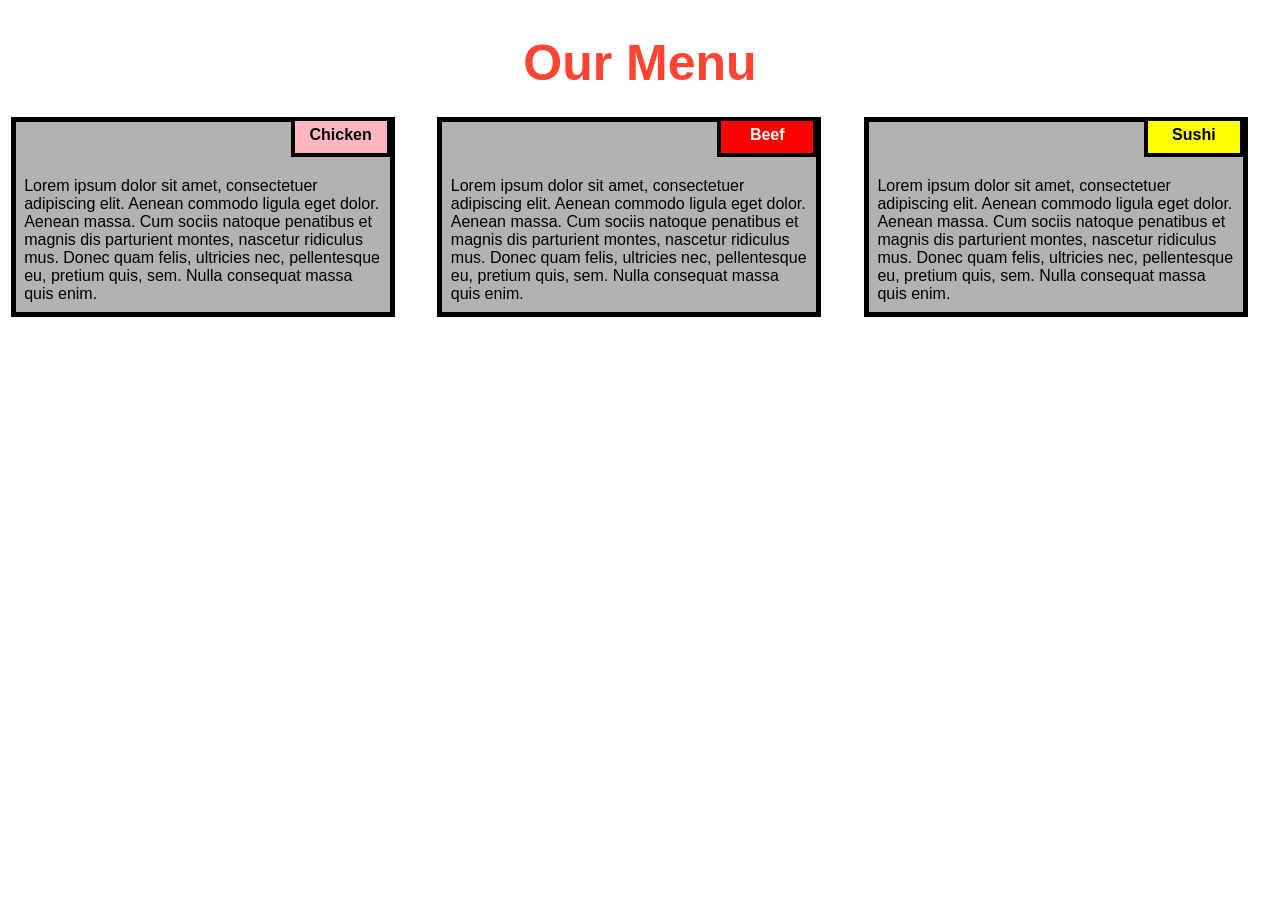
<file: module 2/index.html>
<!DOCTYPE html>
<html>
<head>

<title>Assignment Module 2</title>
<meta name="viewport" content="width=device-width, initial-scale=1">
<link rel="stylesheet" type="text/css" href="css/style.css">

</head>
<body>
<h1>Our Menu</h1>



  <div class="col-lg-4 col-md-6 col-sm-12">
  	<div class="box">
  		<p class="content-name name1">Chicken</p>
  		<p class="content">Lorem ipsum dolor sit amet, consectetuer adipiscing elit. Aenean commodo ligula eget dolor. Aenean massa. Cum sociis natoque penatibus et magnis dis parturient montes, nascetur ridiculus mus. Donec quam felis, ultricies nec, pellentesque eu, pretium quis, sem. Nulla consequat massa quis enim.</p>
  	</div>
  </div>

  <div class="col-lg-4 col-md-6 col-sm-12">
  	<div class="box">
   		<p class="content-name name2">Beef</p>
   		<p class="content">Lorem ipsum dolor sit amet, consectetuer adipiscing elit. Aenean commodo ligula eget dolor. Aenean massa. Cum sociis natoque penatibus et magnis dis parturient montes, nascetur ridiculus mus. Donec quam felis, ultricies nec, pellentesque eu, pretium quis, sem. Nulla consequat massa quis enim.</p>
  	</div>
  </div>

  <div class="col-lg-4 col-md-12 col-sm-12">
  	<div class="box">
  		<p class="content-name name3">Sushi</p>
  		<p class="content">Lorem ipsum dolor sit amet, consectetuer adipiscing elit. Aenean commodo ligula eget dolor. Aenean massa. Cum sociis natoque penatibus et magnis dis parturient montes, nascetur ridiculus mus. Donec quam felis, ultricies nec, pellentesque eu, pretium quis, sem. Nulla consequat massa quis enim.</p>
  	</div>	
  </div>

</body>
</html>
</file>
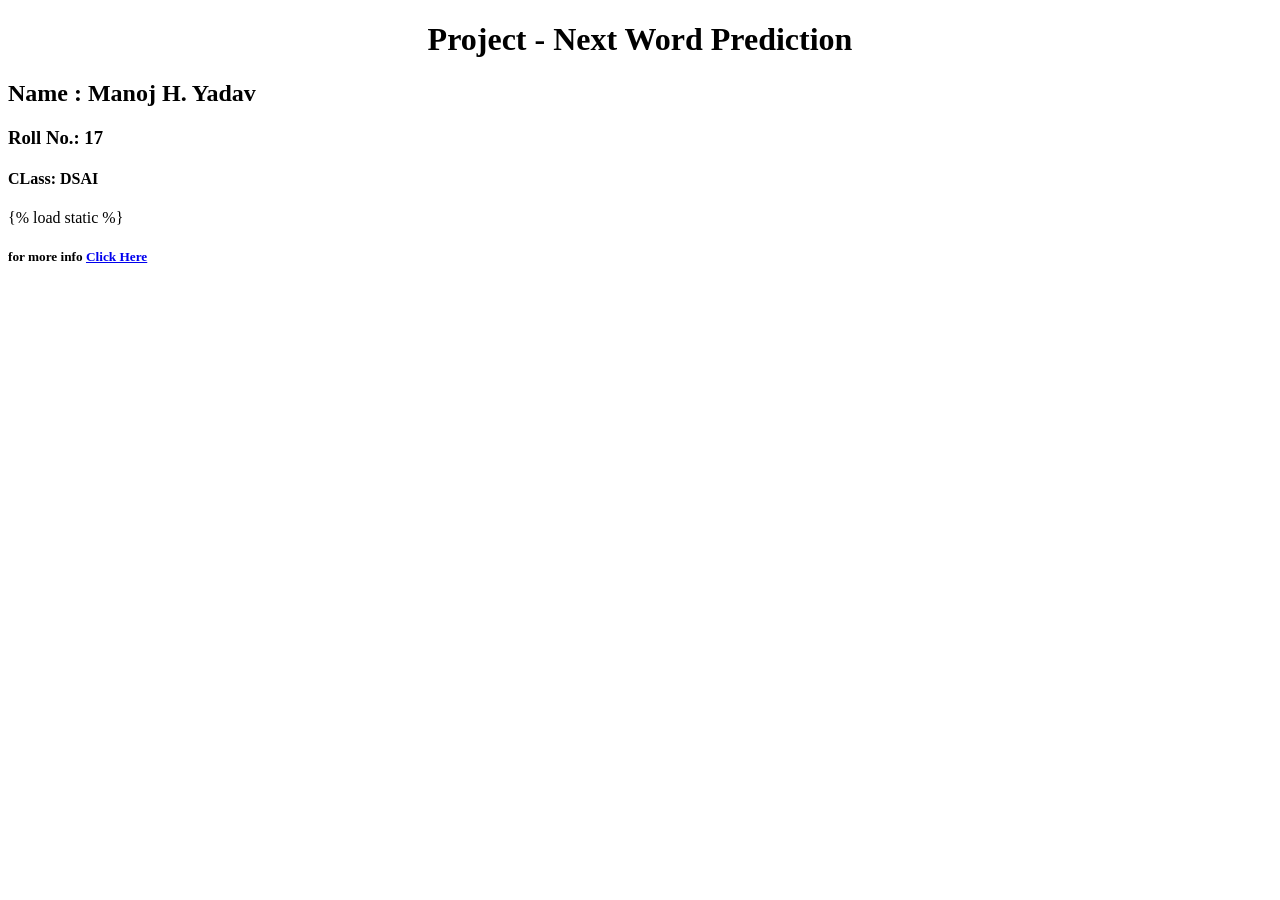
<file: firstProject/templates/about.html>
<!DOCTYPE html>
<html lang="en">
<head>
   <meta charset="UTF-8">
   <meta name="viewport" content="width=device-width, initial-scale=1.0">
   <meta http-equiv="X-UA-Compatible" content="ie=edge">
    <title>about us </title>
</head>
<body>
<h1 align="center">Project - Next Word Prediction </h1>
<div>
    <h2>Name : Manoj H. Yadav </h2>
    <h3>Roll No.: 17</h3>
    <h4>CLass: DSAI </h4>
    {% load static %}
    <h5>for more info <a href="https://www.linkedin.com/in/manoj-yadav-1002">Click Here </a></h5>
</div>

</p>
</body>
</html>
</file>
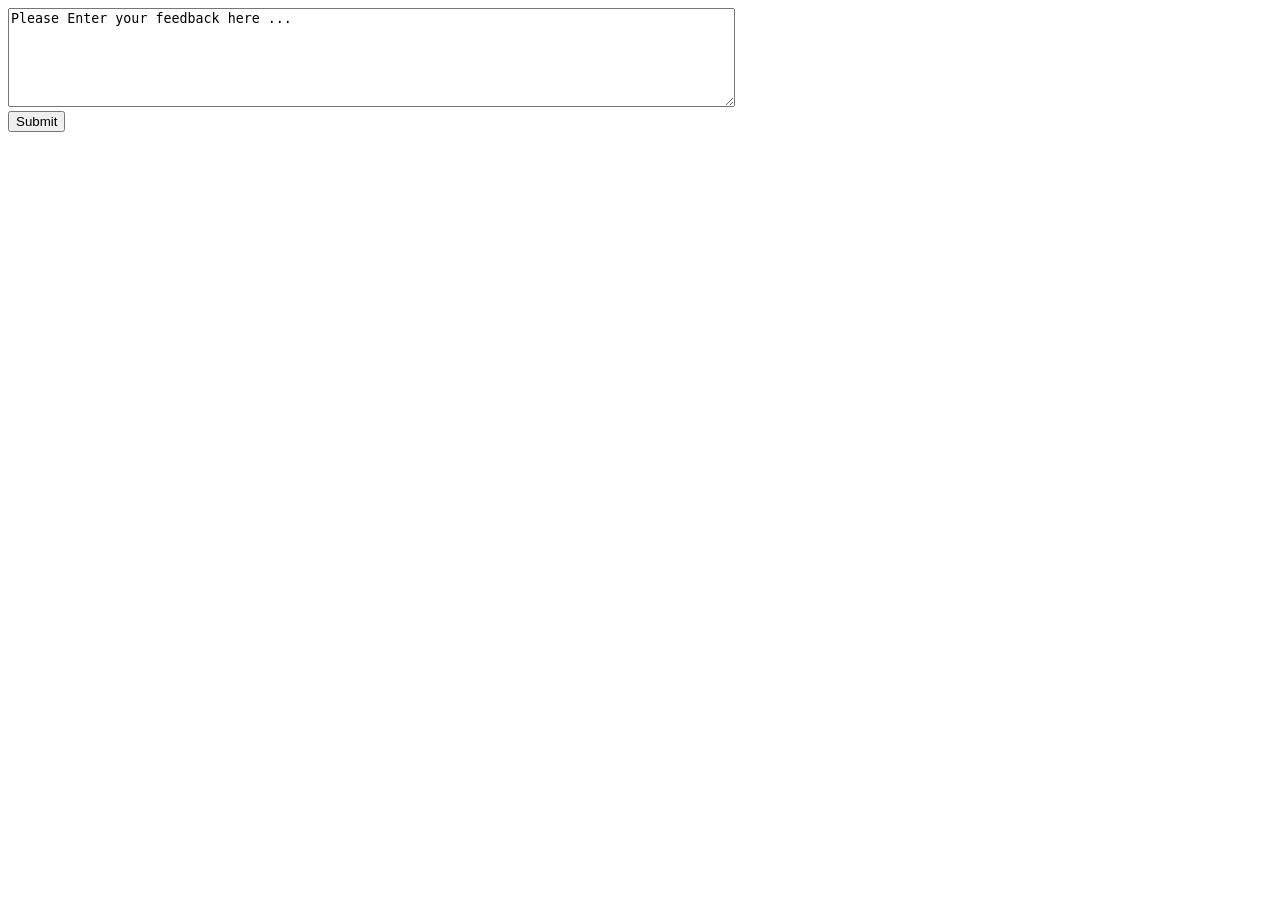
<file: firstProject/templates/feedback.html>
<!DOCTYPE html>
<html lang="en">
<head>
    <meta charset="UTF-8">
    <title>Feedback</title>
</head>
<body>
<div>
<form action='/analyze' method='get'>
    <textarea name='text' style='margin: 0px; width: 721px; height: 93px;'>Please Enter your feedback here ...</textarea><br>
    <button type='submit'>Submit</button>

</form>
</div>
</body>
</html>
</file>
<file: module 2/css/style.css>
* {
  box-sizing: border-box;
}

body{
	margin: 0;
	padding: 0;
  font-family: "Comic Sans MS", cursive, sans-serif;
}

.row{
  margin-top: 5%;
  margin-bottom: 5%;
}

h1 {
  margin-bottom: 15px;
  text-align: center;
  color: #ff4532;
  font-size: 50px;
}


.box{
  width: 100%;
  overflow: none;
}


.content-name{
  overflow: none;
  text-align: center;
  border: 4px solid black;
  width: 100px;
  height: 40px;
  padding: 5px;
  float: right;
  margin-right: 36px;
  margin-top: 0px;
  font-weight: bold;
  position: relative;
}

.content{
  border: 5px solid black;
  width: 90%;
  height: auto;
  margin: 2.5%;
  color: black
  font-size: 25px;
  padding: 2%;
  padding-top: 55px;
  background-color: rgba(0,0,0,0.3);
}

.name1{
  background-color: #FFB6C1;
}

.name2{
  color: white;
  background-color: #FF0000;
}
.name3{
  background-color: #FFFF00;
}


/********** Large devices only **********/
@media (min-width: 992px) {
  .col-lg-4 {
  	float: left;
    width: 33.33%;
  }
}
/********** Medium devices only **********/
@media (min-width: 768px) and (max-width: 991px) {
  .col-md-6,.col-md-12 {
    float: left;
  }
  .col-md-6 {
    width: 50%;
  }
  .col-md-12 {
    margin-left: -10px;
    width: 100%;
  }
  .name3{
    margin-right: 65px;
    width: 100px;
  }
}

@media (min-width: 0px) and (max-width: 767px) {
  .col-sm-12 {
  	float: left;
    width: 100%;
  }
  .content-name{
    margin-right: 30px;
  }
}
</file>
